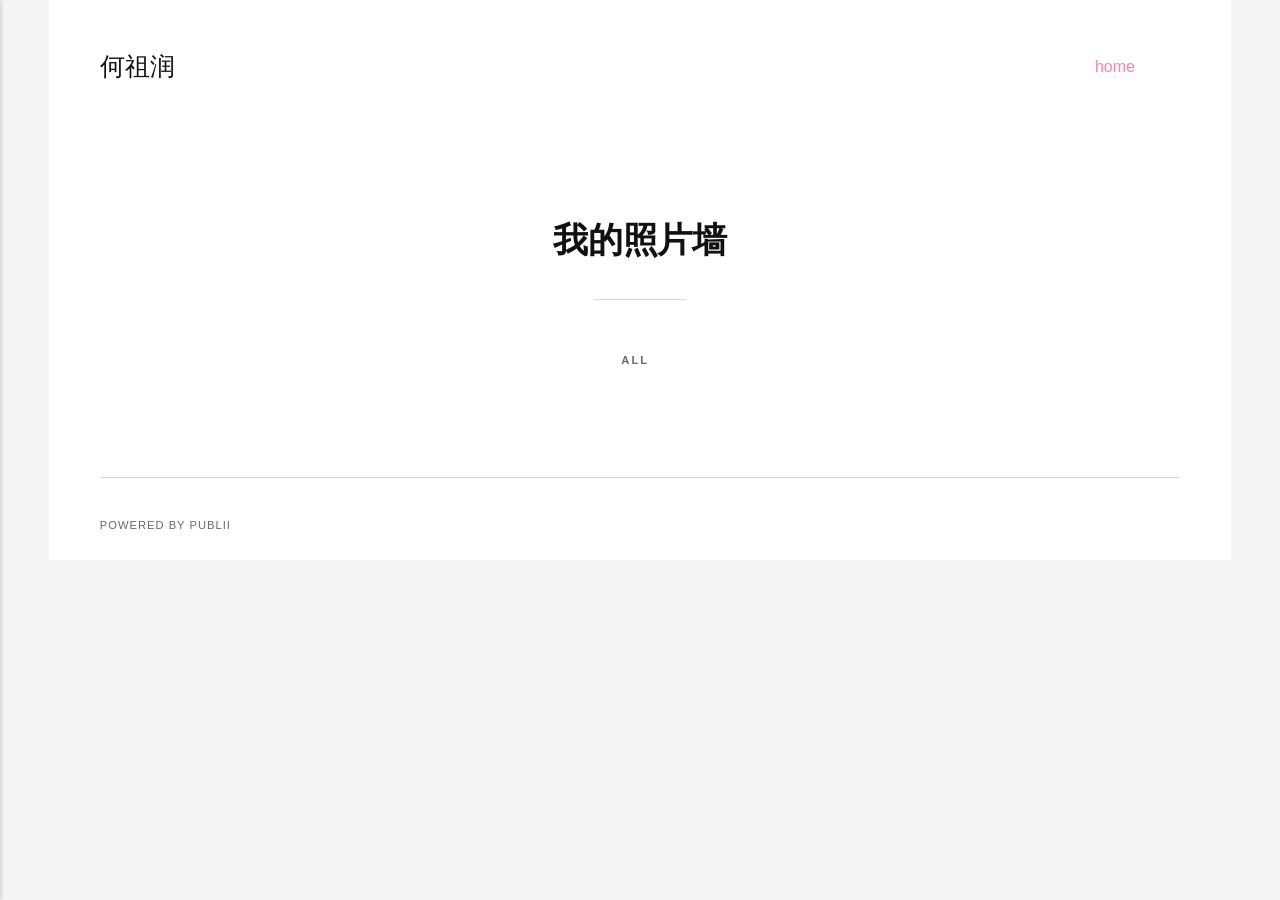
<file: index.html>
<!DOCTYPE html><html lang="zh-cn"><head><meta charset="utf-8"><meta http-equiv="X-UA-Compatible" content="IE=edge"><meta name="viewport" content="width=device-width,initial-scale=1"><title>何祖润</title><meta name="generator" content="Publii Open-Source CMS for Static Site"><link rel="canonical" href="https://andiyhe.github.io/"><link rel="alternate" type="application/atom+xml" href="https://andiyhe.github.io/feed.xml" title="何祖润 - RSS"><link rel="alternate" type="application/json" href="https://andiyhe.github.io/feed.json" title="何祖润 - JSON"><meta property="og:title" content="何祖润"><meta property="og:site_name" content="何祖润"><meta property="og:description" content=""><meta property="og:url" content="https://andiyhe.github.io/"><meta property="og:type" content="website"><link rel="stylesheet" href="https://andiyhe.github.io/assets/css/style.css?v=252f1410dd5b43053ad604879c680e20"><script type="application/ld+json">{"@context":"http://schema.org","@type":"Organization","name":"何祖润","url":"https://andiyhe.github.io/index.html"}</script><noscript><style>img[loading] {
                    opacity: 1;
                }</style></noscript></head><body class="home-template"><div class="container"><header class="header" id="js-header"><a href="https://andiyhe.github.io/index.html" class="logo">何祖润</a><nav class="navbar js-navbar"><button class="navbar__toggle js-toggle" aria-label="Menu"><span class="navbar__toggle-box"><span class="navbar__toggle-inner">Menu</span></span></button><ul class="navbar__menu"><li class="active"><a href="https://andiyhe.github.io/index.html" title="home" target="_self">home</a></li></ul></nav></header><main><section class="hero wrapper"><h1 class="align-center">我的照片墙</h1></section><nav class="filter" aria-label="Content filters"><ul class="filter__button-group" role="group"><li><button class="filter__item is-active" data-filter="*" aria-pressed="true">All</button></li></ul></nav><section class="l-col l-col--3"></section></main><footer class="footer"><div class="footer__copyright">Powered by Publii</div></footer></div><script defer="defer" src="https://andiyhe.github.io/assets/js/scripts.min.js?v=1762f7ab131e33a4eb8fb224822de245"></script><script>window.publiiThemeMenuConfig={mobileMenuMode:'sidebar',animationSpeed:300,submenuWidth: 'auto',doubleClickTime:500,mobileMenuExpandableSubmenus:true,relatedContainerForOverlayMenuSelector:'.navbar'};</script><script defer="defer" src="https://andiyhe.github.io/assets/js/isotope.pkgd.min.js?v=2afcff647ed260006faa71c8e779e8d4"></script><script>window.addEventListener("DOMContentLoaded",function(){var j=new Isotope(".l-col",{itemSelector:".c-card",percentPosition:true,layoutMode:"masonry",transitionDuration:"0.6s",masonry:{columnWidth:".c-card"}});var g=document.querySelector(".filter__button-group");if(g){g.addEventListener("click",function(i){if(!matchesSelector(i.target,"button")){return}var k=i.target.getAttribute("data-filter");j.arrange({filter:k})});var b=document.querySelectorAll(".filter__button-group");for(var c=0,e=b.length;c<e;c++){var d=b[c];h(d)}function h(i){i.addEventListener("click",function(k){if(!matchesSelector(k.target,"button")){return}var m=i.querySelector(".is-active");if(m){m.classList.remove("is-active");m.setAttribute("aria-pressed","false")}k.target.classList.add("is-active");k.target.setAttribute("aria-pressed","true")})}}var a=document.querySelector(".l-col");var f=document.querySelectorAll(".c-card");a.classList.add("is-visible");j.revealItemElements(f)});</script><script>/*<![CDATA[*/var images=document.querySelectorAll("img[loading]");for(var i=0;i<images.length;i++){if(images[i].complete){images[i].classList.add("is-loaded")}else{images[i].addEventListener("load",function(){this.classList.add("is-loaded")},false)}};/*]]>*/</script></body></html>
</file>
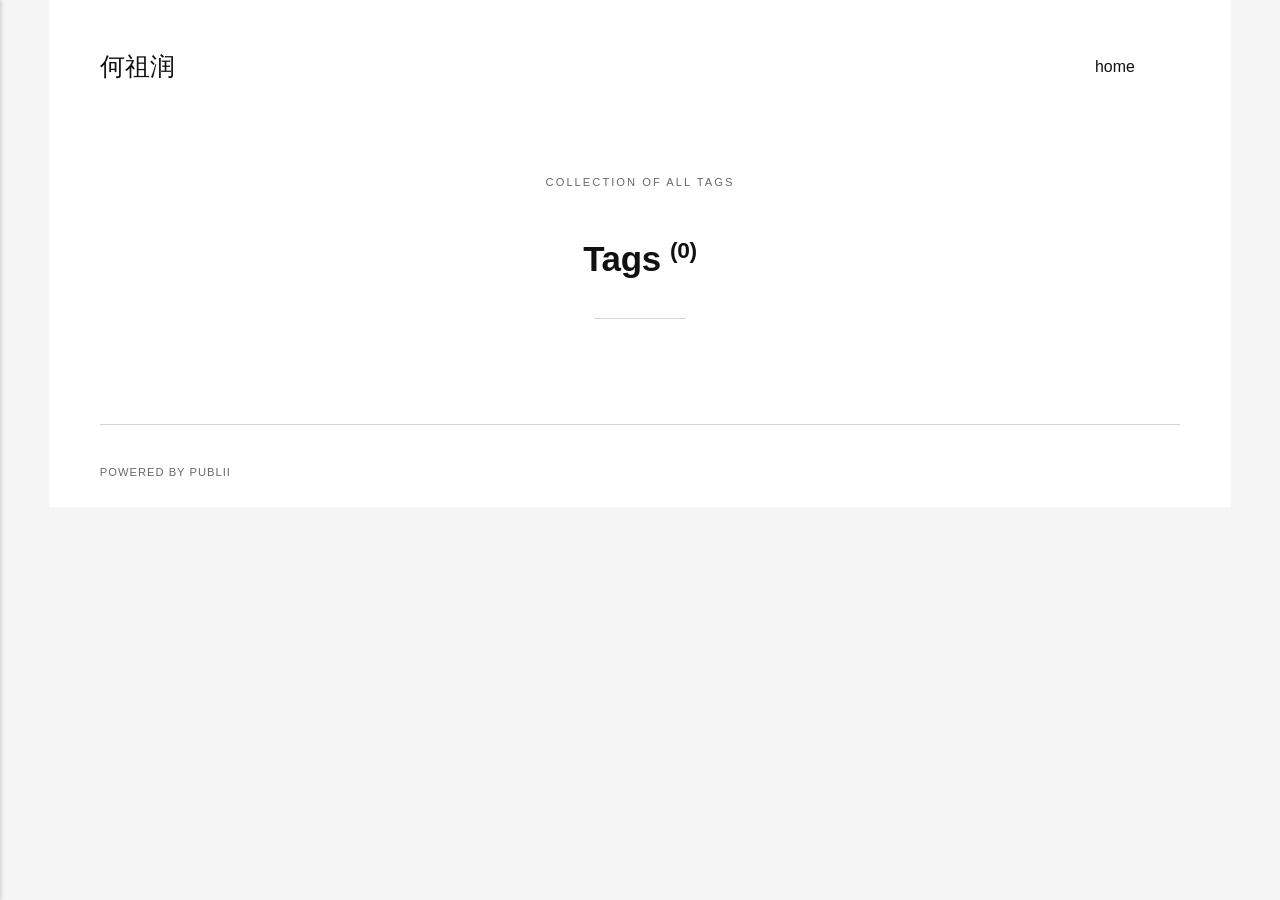
<file: tags/index.html>
<!DOCTYPE html><html lang="zh-cn"><head><meta charset="utf-8"><meta http-equiv="X-UA-Compatible" content="IE=edge"><meta name="viewport" content="width=device-width,initial-scale=1"><title>All tags - 何祖润</title><meta name="robots" content="noindex, follow"><meta name="generator" content="Publii Open-Source CMS for Static Site"><link rel="alternate" type="application/atom+xml" href="https://andiyhe.github.io/feed.xml" title="何祖润 - RSS"><link rel="alternate" type="application/json" href="https://andiyhe.github.io/feed.json" title="何祖润 - JSON"><meta property="og:title" content="何祖润"><meta property="og:site_name" content="何祖润"><meta property="og:description" content=""><meta property="og:url" content="https://andiyhe.github.io/tags/"><meta property="og:type" content="website"><link rel="stylesheet" href="https://andiyhe.github.io/assets/css/style.css?v=252f1410dd5b43053ad604879c680e20"><script type="application/ld+json">{"@context":"http://schema.org","@type":"Organization","name":"何祖润","url":"https://andiyhe.github.io/index.html"}</script><noscript><style>img[loading] {
                    opacity: 1;
                }</style></noscript></head><body class="tags-template"><div class="container"><header class="header" id="js-header"><a href="https://andiyhe.github.io/index.html" class="logo">何祖润</a><nav class="navbar js-navbar"><button class="navbar__toggle js-toggle" aria-label="Menu"><span class="navbar__toggle-box"><span class="navbar__toggle-inner">Menu</span></span></button><ul class="navbar__menu"><li><a href="https://andiyhe.github.io/index.html" title="home" target="_self">home</a></li></ul></nav></header><main class="page page--tags"><section class="hero wrapper"><p>Collection of all tags</p><h1>Tags <sup>(0)</sup></h1></section><ul class="l-col l-col--3"></ul></main><footer class="footer"><div class="footer__copyright">Powered by Publii</div></footer></div><script defer="defer" src="https://andiyhe.github.io/assets/js/scripts.min.js?v=1762f7ab131e33a4eb8fb224822de245"></script><script>window.publiiThemeMenuConfig={mobileMenuMode:'sidebar',animationSpeed:300,submenuWidth: 'auto',doubleClickTime:500,mobileMenuExpandableSubmenus:true,relatedContainerForOverlayMenuSelector:'.navbar'};</script><script defer="defer" src="https://andiyhe.github.io/assets/js/isotope.pkgd.min.js?v=2afcff647ed260006faa71c8e779e8d4"></script><script>window.addEventListener("DOMContentLoaded",function(){var j=new Isotope(".l-col",{itemSelector:".c-card",percentPosition:true,layoutMode:"masonry",transitionDuration:"0.6s",masonry:{columnWidth:".c-card"}});var g=document.querySelector(".filter__button-group");if(g){g.addEventListener("click",function(i){if(!matchesSelector(i.target,"button")){return}var k=i.target.getAttribute("data-filter");j.arrange({filter:k})});var b=document.querySelectorAll(".filter__button-group");for(var c=0,e=b.length;c<e;c++){var d=b[c];h(d)}function h(i){i.addEventListener("click",function(k){if(!matchesSelector(k.target,"button")){return}var m=i.querySelector(".is-active");if(m){m.classList.remove("is-active");m.setAttribute("aria-pressed","false")}k.target.classList.add("is-active");k.target.setAttribute("aria-pressed","true")})}}var a=document.querySelector(".l-col");var f=document.querySelectorAll(".c-card");a.classList.add("is-visible");j.revealItemElements(f)});</script><script>/*<![CDATA[*/var images=document.querySelectorAll("img[loading]");for(var i=0;i<images.length;i++){if(images[i].complete){images[i].classList.add("is-loaded")}else{images[i].addEventListener("load",function(){this.classList.add("is-loaded")},false)}};/*]]>*/</script></body></html>
</file>
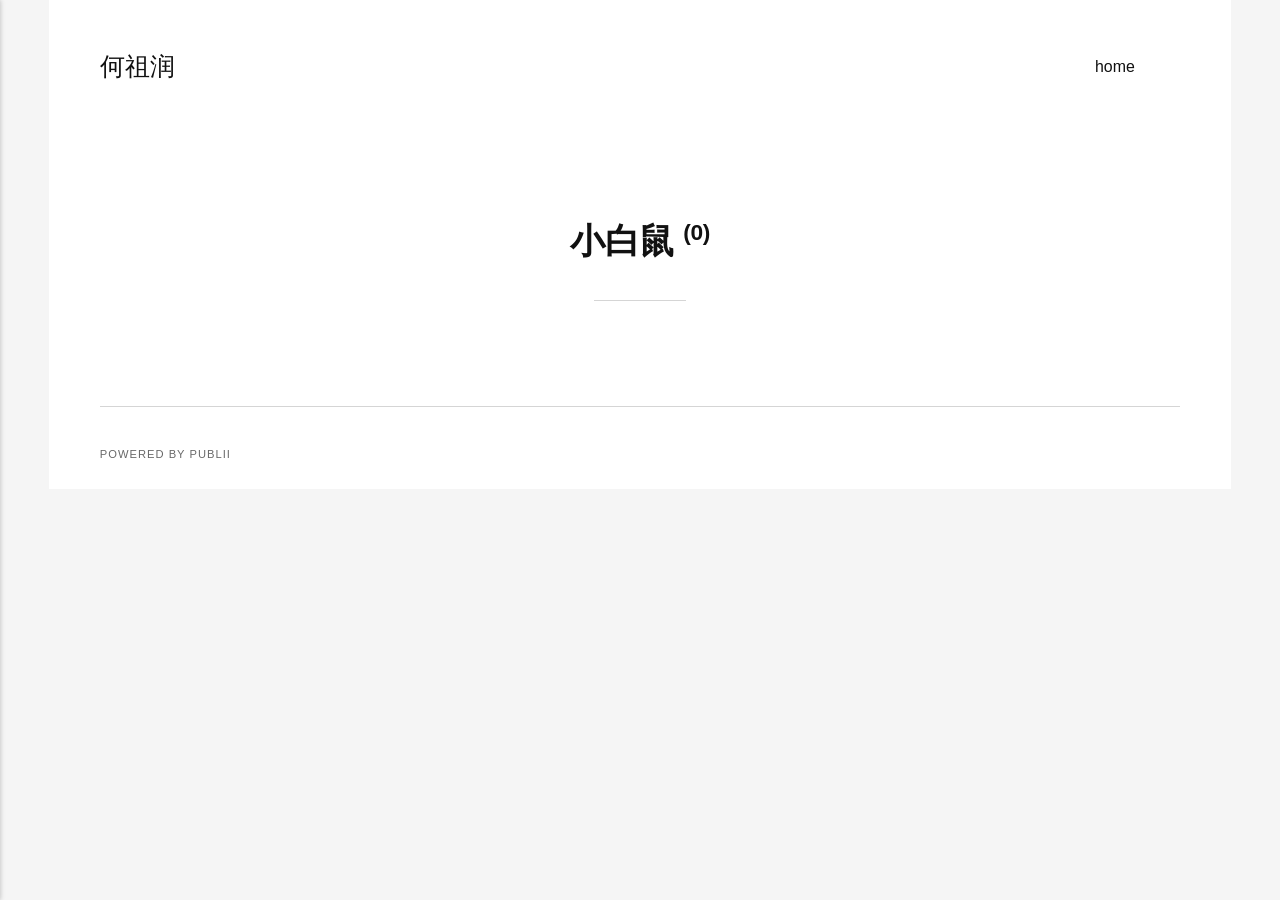
<file: authors/xiao-bai-shu/index.html>
<!DOCTYPE html><html lang="zh-cn"><head><meta charset="utf-8"><meta http-equiv="X-UA-Compatible" content="IE=edge"><meta name="viewport" content="width=device-width,initial-scale=1"><title>Author: 小白鼠 - 何祖润</title><meta name="robots" content="noindex, follow"><meta name="generator" content="Publii Open-Source CMS for Static Site"><link rel="alternate" type="application/atom+xml" href="https://andiyhe.github.io/feed.xml" title="何祖润 - RSS"><link rel="alternate" type="application/json" href="https://andiyhe.github.io/feed.json" title="何祖润 - JSON"><meta property="og:title" content="小白鼠"><meta property="og:site_name" content="何祖润"><meta property="og:description" content=""><meta property="og:url" content="https://andiyhe.github.io/authors/xiao-bai-shu/"><meta property="og:type" content="website"><link rel="stylesheet" href="https://andiyhe.github.io/assets/css/style.css?v=252f1410dd5b43053ad604879c680e20"><script type="application/ld+json">{"@context":"http://schema.org","@type":"Organization","name":"何祖润","url":"https://andiyhe.github.io/index.html"}</script><noscript><style>img[loading] {
                    opacity: 1;
                }</style></noscript></head><body class="author-template"><div class="container"><header class="header" id="js-header"><a href="https://andiyhe.github.io/index.html" class="logo">何祖润</a><nav class="navbar js-navbar"><button class="navbar__toggle js-toggle" aria-label="Menu"><span class="navbar__toggle-box"><span class="navbar__toggle-inner">Menu</span></span></button><ul class="navbar__menu"><li><a href="https://andiyhe.github.io/index.html" title="home" target="_self">home</a></li></ul></nav></header><main class="page page--author"><section class="hero wrapper"><h1>小白鼠 <sup>(0)</sup></h1></section><section class="l-col l-col--3"></section></main><footer class="footer"><div class="footer__copyright">Powered by Publii</div></footer></div><script defer="defer" src="https://andiyhe.github.io/assets/js/scripts.min.js?v=1762f7ab131e33a4eb8fb224822de245"></script><script>window.publiiThemeMenuConfig={mobileMenuMode:'sidebar',animationSpeed:300,submenuWidth: 'auto',doubleClickTime:500,mobileMenuExpandableSubmenus:true,relatedContainerForOverlayMenuSelector:'.navbar'};</script><script defer="defer" src="https://andiyhe.github.io/assets/js/isotope.pkgd.min.js?v=2afcff647ed260006faa71c8e779e8d4"></script><script>window.addEventListener("DOMContentLoaded",function(){var j=new Isotope(".l-col",{itemSelector:".c-card",percentPosition:true,layoutMode:"masonry",transitionDuration:"0.6s",masonry:{columnWidth:".c-card"}});var g=document.querySelector(".filter__button-group");if(g){g.addEventListener("click",function(i){if(!matchesSelector(i.target,"button")){return}var k=i.target.getAttribute("data-filter");j.arrange({filter:k})});var b=document.querySelectorAll(".filter__button-group");for(var c=0,e=b.length;c<e;c++){var d=b[c];h(d)}function h(i){i.addEventListener("click",function(k){if(!matchesSelector(k.target,"button")){return}var m=i.querySelector(".is-active");if(m){m.classList.remove("is-active");m.setAttribute("aria-pressed","false")}k.target.classList.add("is-active");k.target.setAttribute("aria-pressed","true")})}}var a=document.querySelector(".l-col");var f=document.querySelectorAll(".c-card");a.classList.add("is-visible");j.revealItemElements(f)});</script><script>/*<![CDATA[*/var images=document.querySelectorAll("img[loading]");for(var i=0;i<images.length;i++){if(images[i].complete){images[i].classList.add("is-loaded")}else{images[i].addEventListener("load",function(){this.classList.add("is-loaded")},false)}};/*]]>*/</script></body></html>
</file>
